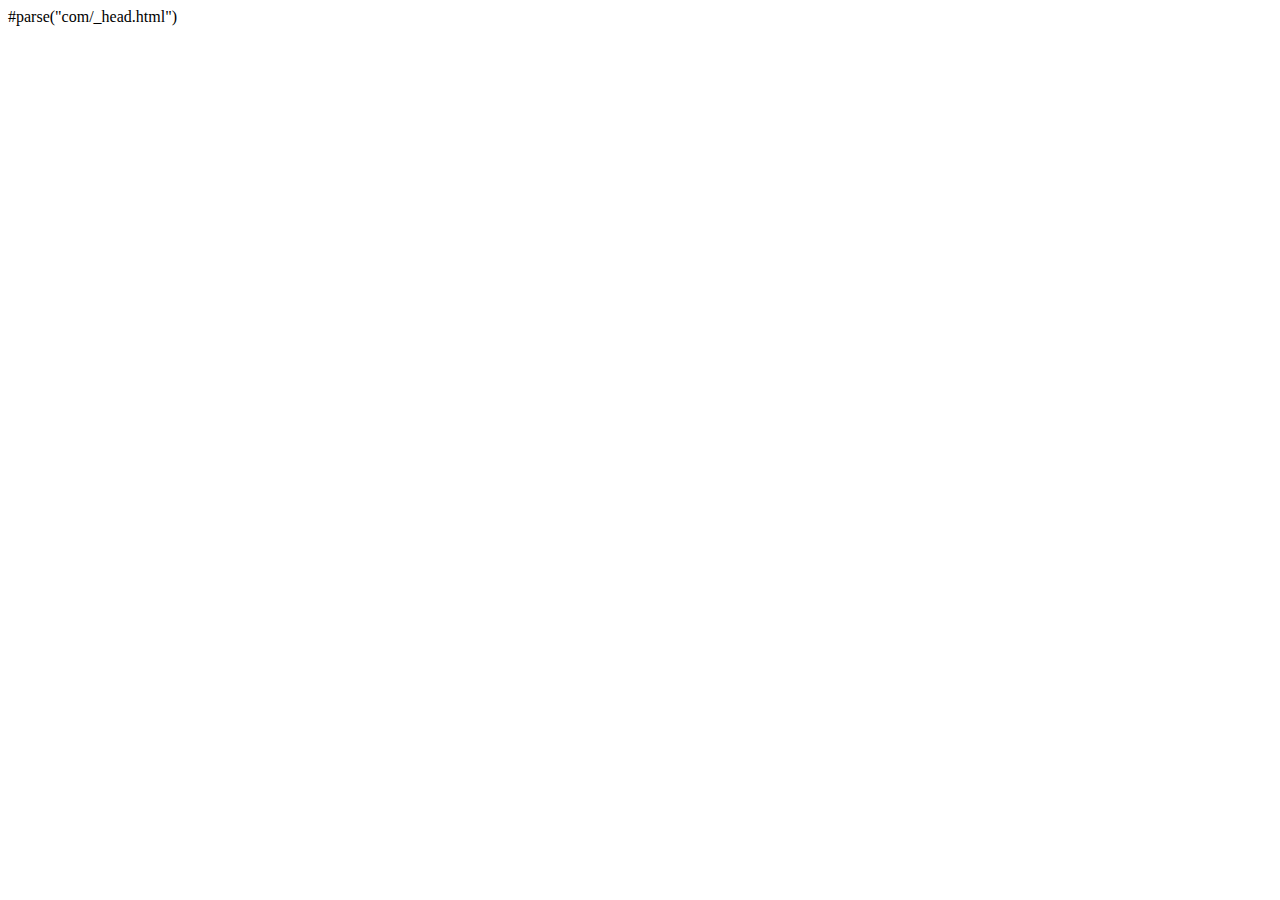
<file: Web/Crm/X.Ui/tpl/com/err.html>
﻿<!DOCTYPE html>
<html xmlns="http://www.w3.org/1999/xhtml">
<head>
    #parse("com/_head.html")
    <title>出现错误 - $cfg.name</title>
    <style type="text/css">
        body { min-width: 400px; min-height: 300px; }
    </style>
</head>
<body>
    <script type="text/javascript">
        x.alert("错误信息：$!rsp.msg 代号：$!rsp.code", function () {
            switch ("$rsp.code") {
                case "0x0004":
                    document.location.href = "/login-$!{backurl}.html";
                    break;
                default:
                    history.go(-1);
                    break;
            };
        });
    </script>
</body>
</html>
</file>
